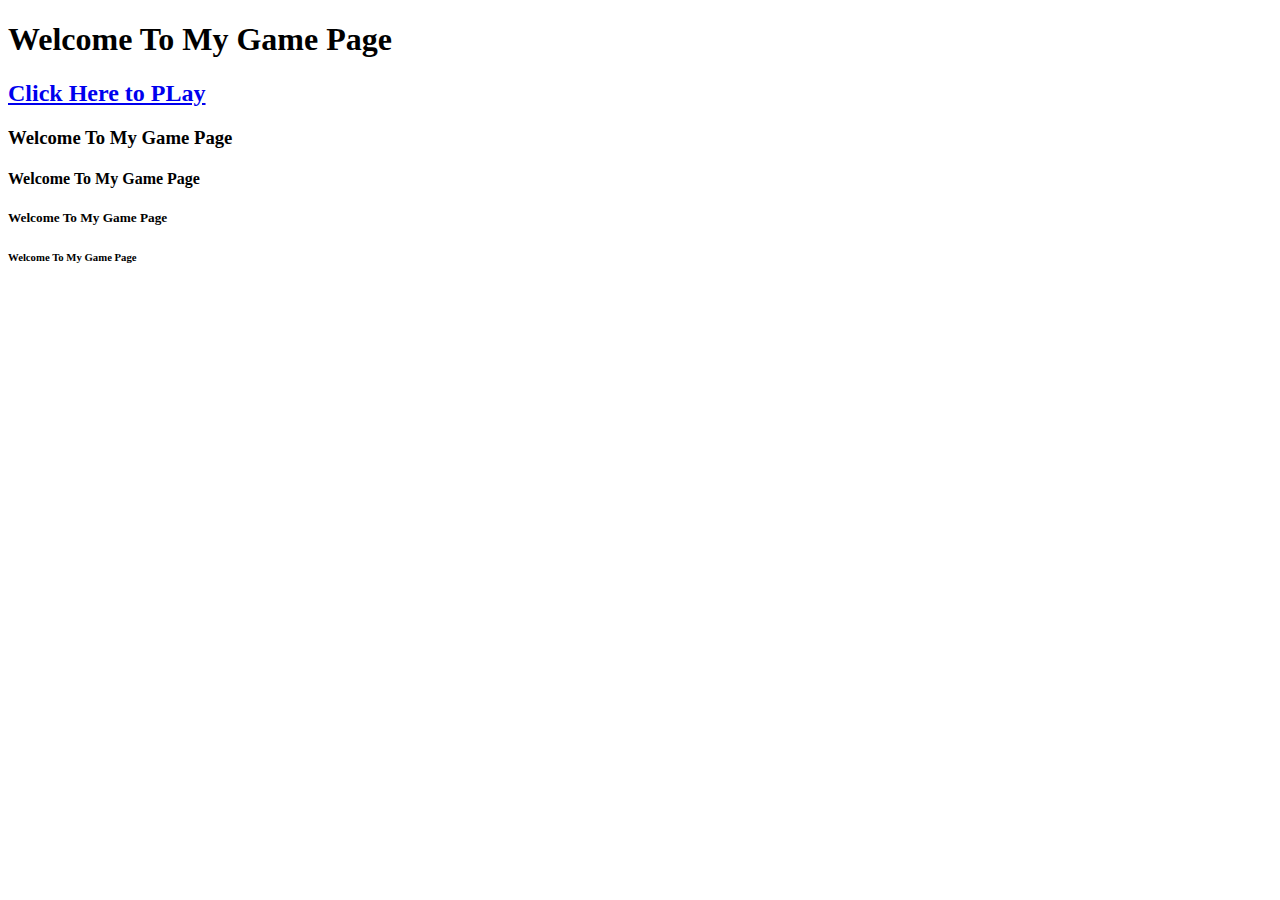
<file: index.html>
<!DOCTYPE html>

<html>

   <head>
      <title> GAMES </title>
   </head>

        <body>
            <p> <h1>Welcome To My Game Page </h1> </p>
            <a href = "MyGames.html"> <p> <h2>Click Here to PLay</h2> </p> </a>
            <p> <h3>Welcome To My Game Page </h3> </p>
            <p> <h4>Welcome To My Game Page </h4> </p>
            <p> <h5>Welcome To My Game Page </h5> </p>
            <p> <h6>Welcome To My Game Page </h6> </p>


        </body>

</html>
</file>
